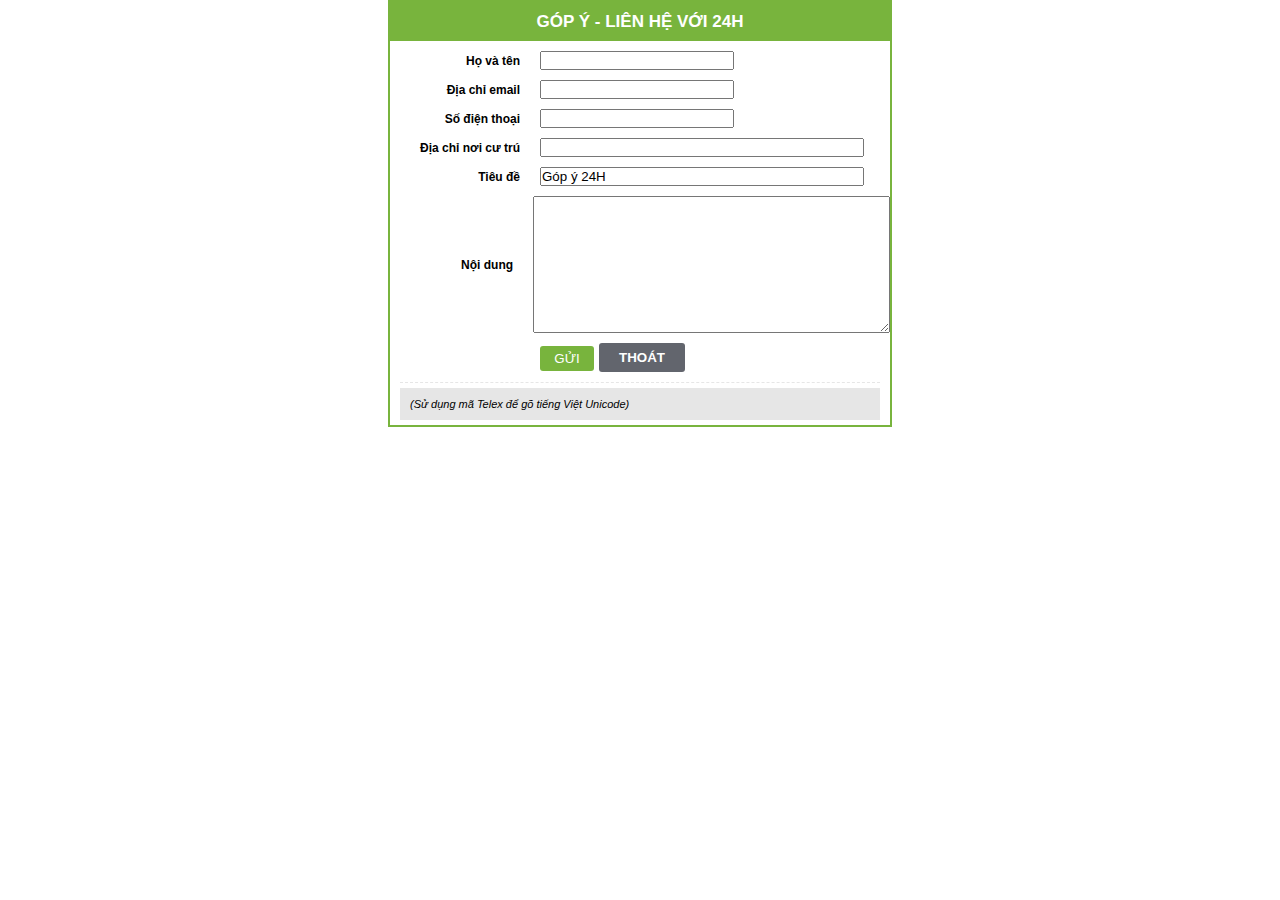
<file: 24h/form.html>
<!DOCTYPE html>
<html lang="en">
<head>
    <meta charset="UTF-8">
    <meta http-equiv="X-UA-Compatible" content="IE=edge">
    <meta name="viewport" content="width=device-width, initial-scale=1.0">
    <title>Document</title>
    <link rel="stylesheet" href="./css/cssform.css">
</head>
<body>
    <div class="container">
        <div class="title">
            <h2>GÓP Ý - LIÊN HỆ VỚI 24H</h2>
        </div>
        <div class="content">
            <div class="input">
                <form action="">
                    <div class="input_content">
                        <label for="">Họ và tên</label>
                        <input type="text">
                    </div>
                    <div class="input_content">
                        <label for="">Địa chỉ email</label>
                        <input type="email">
                    </div>
                    <div class="input_content">
                        <label for="">Số điện thoại</label>
                        <input type="number">
                    </div>
                    <div class="input_content">
                        <label for="">Địa chỉ nơi cư trú</label>
                        <input type="text">
                    </div>
                    <div class="input_content">
                        <label for="">Tiêu đề</label>
                        <input type="text" value="Góp ý 24H">
                    </div>
                    <div class="input_content">
                        <label for="">Nội dung</label>
                        <textarea name="" id="" cols="45" rows="9"></textarea>
                    </div>
                    <div class="input_content">
                            <label for=""></label>
                            <button class="gui">GỬI</button>
                            <button class="thoat">THOÁT</button>
                    </div>
                </form>
            </div>
            <div class="take_note">
                <p>(Sử dụng mã Telex để gõ tiếng Việt Unicode)</p>
            </div>
        </div>
    </div>
</body>
</html>
</file>
<file: 24h/css/cssform.css>
*{
    margin: 0;
    padding: 0;
    font-family: sans-serif;
}

div.container{
    width: 500px;
    border: 2px solid #78b43d;
    margin: 0 auto;
}

div.container .title{
    width: 100%;
    height: 39px;
    background-color: #78b43d;
}

div.container .title h2{
    font-size: 17px;
    color: #fff;
    text-align: center;
    padding: 10px 0;
}

div.input .input_content{
    display: flex;
    margin: 10px 0;
    align-items: center;
}

div.input_content:nth-child(1) input,
div.input_content:nth-child(2) input,
div.input_content:nth-child(3) input{
    width: 190px;
}

div.input_content:nth-child(4) input,
div.input_content:nth-child(5) input{
    width: 320px;
}

div.input_content button.gui{
    width: 54px;
    height: 25px;
    background-color: #78b43d;
    border: none;
    border-radius: 3px;
    color: #fff;
    margin: 2px 5px 0 0;
    cursor: pointer;
}

div.input_content button.thoat{
    width: 86px;
    height: 29px;
    background-color: #62656d;
    color: #fff;
    border-radius: 3px;
    border: none;
    font-weight: bold;
    cursor: pointer;
}

div.input_content button.thoat:hover{
    color: #78b43d;
}

div.input label{
    width: 130px;
    text-align: right;
    margin-right: 20px;
    font-size: 12px;
    font-weight: bold;
}

div.take_note{
    margin: 0 10px;
    padding-top: 5px;
    border-top: 1px dashed #e6e6e6;
    margin-bottom: 5px;
}

div.take_note p{
    font-size: 11px;
    font-style: italic;
    padding: 10px;
    background-color: #e6e6e6;
}
</file>
